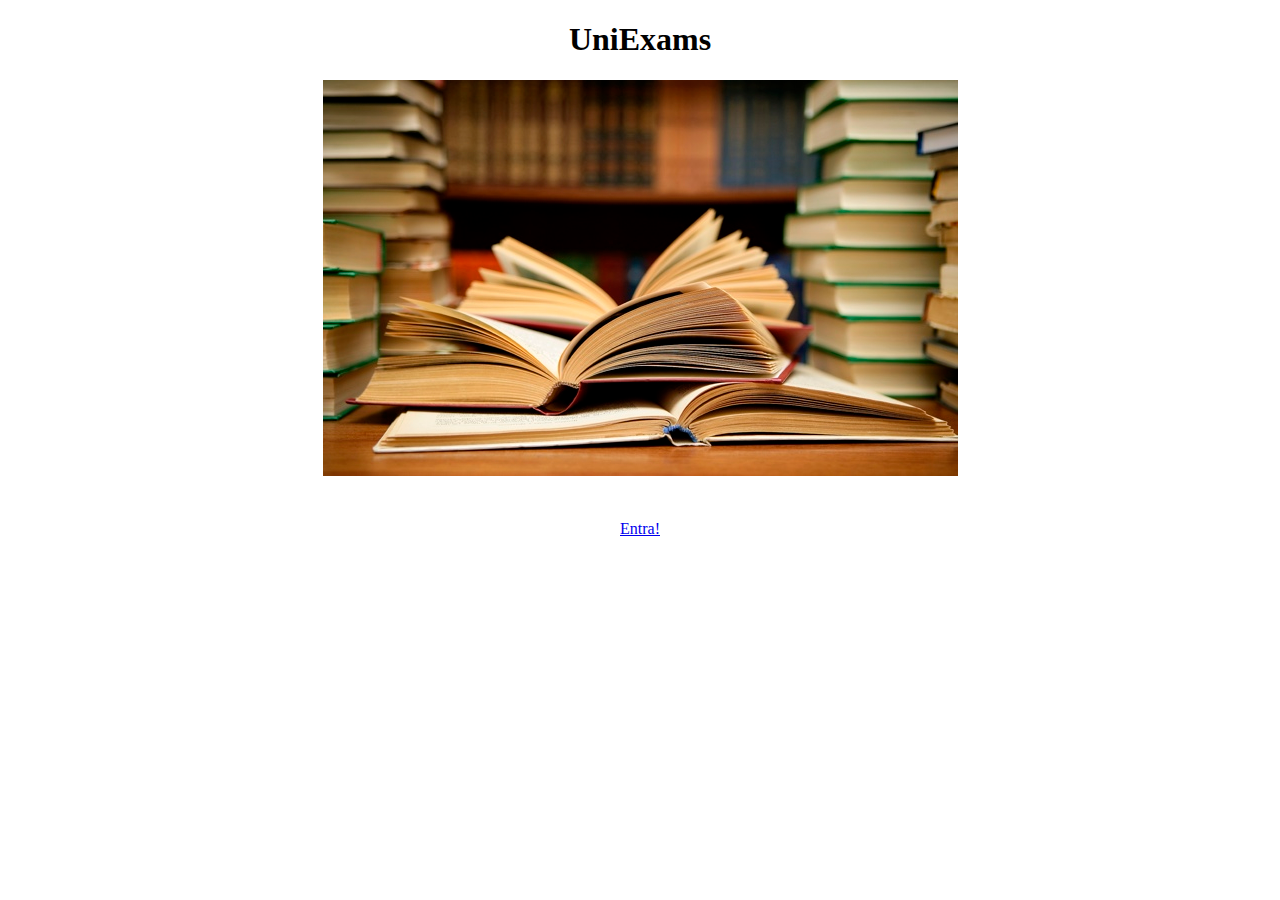
<file: index.html>
<!DOCTYPE html>

<html>
    <head>
        <meta charset="UTF-8">
        <title>UniExams-HOME</title>
        <link rel="stylesheet" href="https://bootswatch.com/lumen/bootstrap.min.css" />
    </head>
    <body>
        <div class="container">
            <div class="row">
                <div class="col-md-12" align="center">
                    <h1><b>UniExams</b></h1>
            
            <img src="myimg/libri.jpg" style="padding-bottom: 40px"
                 class="img-responsive"/>          
            
            <br />
            <a href="login.html" class="btn btn-primary">Entra!</a>
                </div>
            </div>
        </div>
        <script type="text/javascript" src="lib/jquery-1.4.3.min.js"></script>
        
    </body>
</html>
</file>
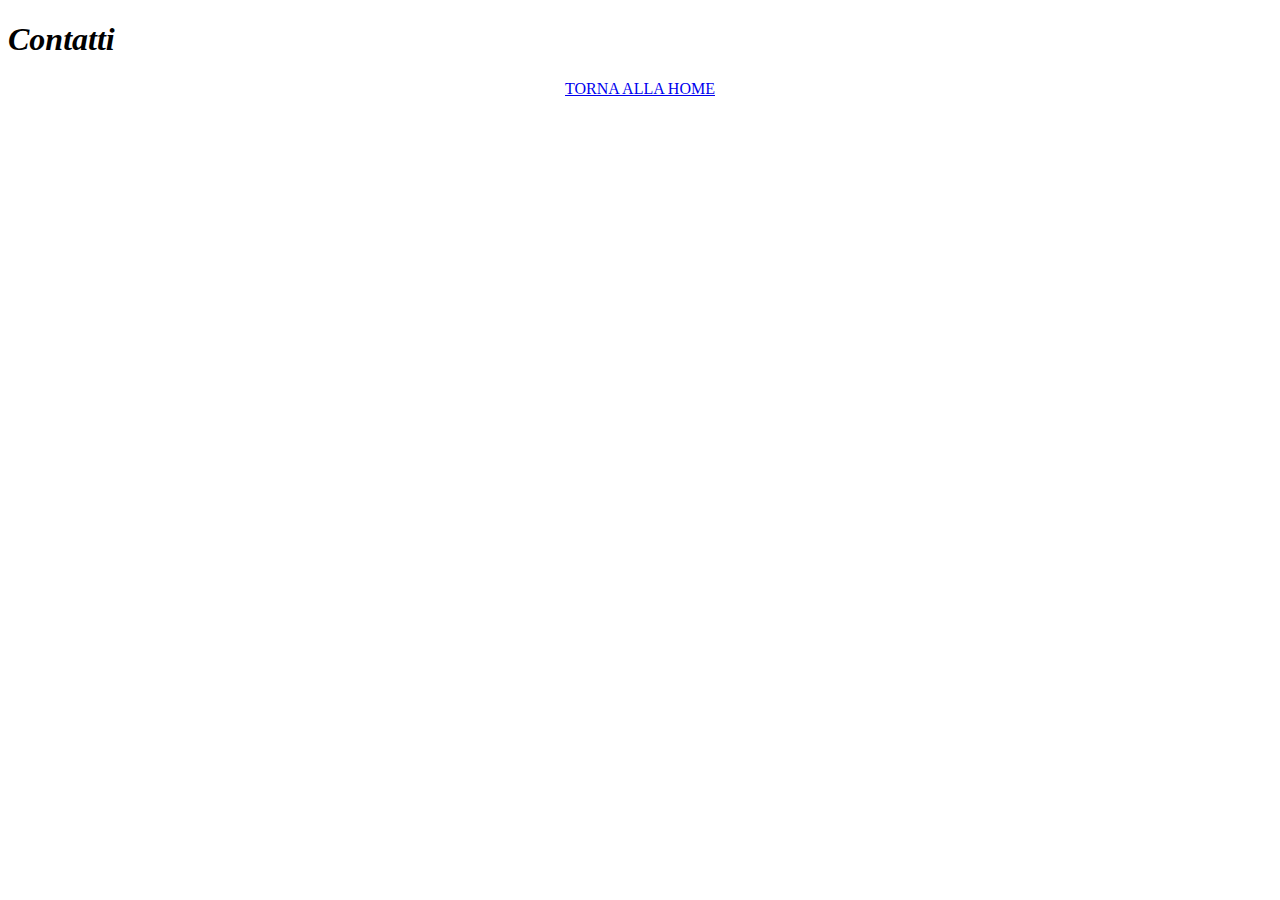
<file: contacts.html>
<!DOCTYPE html>

<html>
    <head>
        <title>Contacts</title>
        <meta charset="UTF-8">
        <meta name="viewport" content="width=device-width, initial-scale=1.0">
    </head>
    <body>
        <div id="ajaxCont">
         <div class="container">
            <div class="row">
                <div class="col-md-12">
                    <h1><i>Contatti</i></h1>
                    <p>
                        
                    </p>
                </div>
                <div class='col-md-12' align='center'>
                     <a class='btn btn-primary' href='login.html'>TORNA ALLA HOME</a>
                </div>
            </div>
         </div>
        </div>
    </body>
</html>
</file>
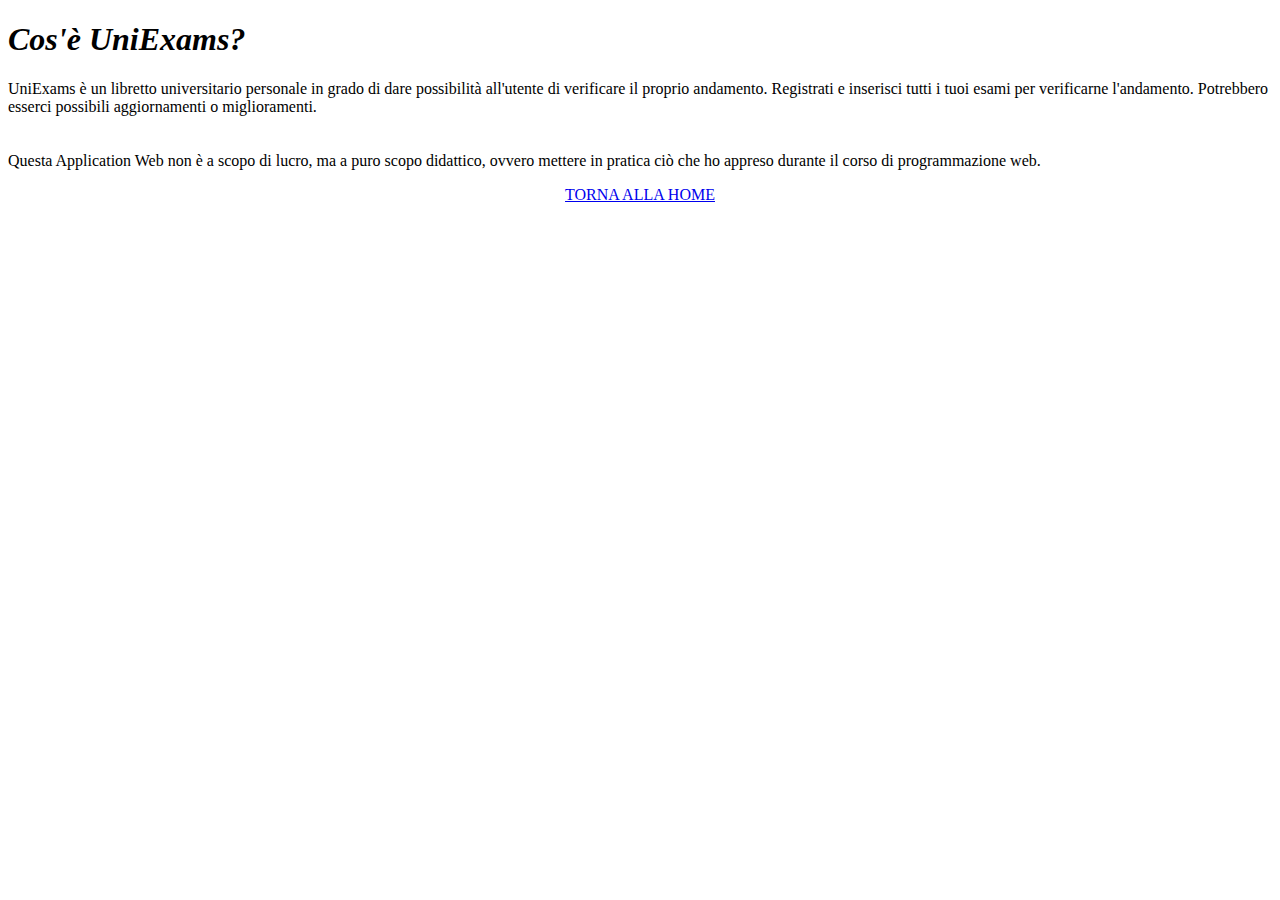
<file: info.html>
<!DOCTYPE html>

<html>
    <head>
        <title>Info</title>
        <meta charset="UTF-8">
        <meta name="viewport" content="width=device-width, initial-scale=1.0">
    </head>
    <body>
        <div id="ajaxCont">
         <div class="container">
            <div class="row">
                <div class="col-md-12">
                    <h1><i>Cos'è UniExams?</i></h1>
                    <p>UniExams è un libretto universitario personale in grado
                    di dare possibilità all'utente di verificare il proprio 
                    andamento. Registrati e inserisci tutti i tuoi esami per
                    verificarne l'andamento. Potrebbero esserci possibili 
                    aggiornamenti o miglioramenti.
                    <br /></p>
                    <p style='padding-top: 20px;'>
                    Questa Application Web non è a scopo di lucro, ma a puro 
                    scopo didattico, ovvero mettere in pratica ciò che ho 
                    appreso durante il corso di programmazione web.
                    </p>
                </div>
                <div class='col-md-12' align='center'>
                     <a class='btn btn-primary' href='login.html'>TORNA ALLA HOME</a>
                </div>
            </div>
         </div>
        </div>
    </body>
</html>
</file>
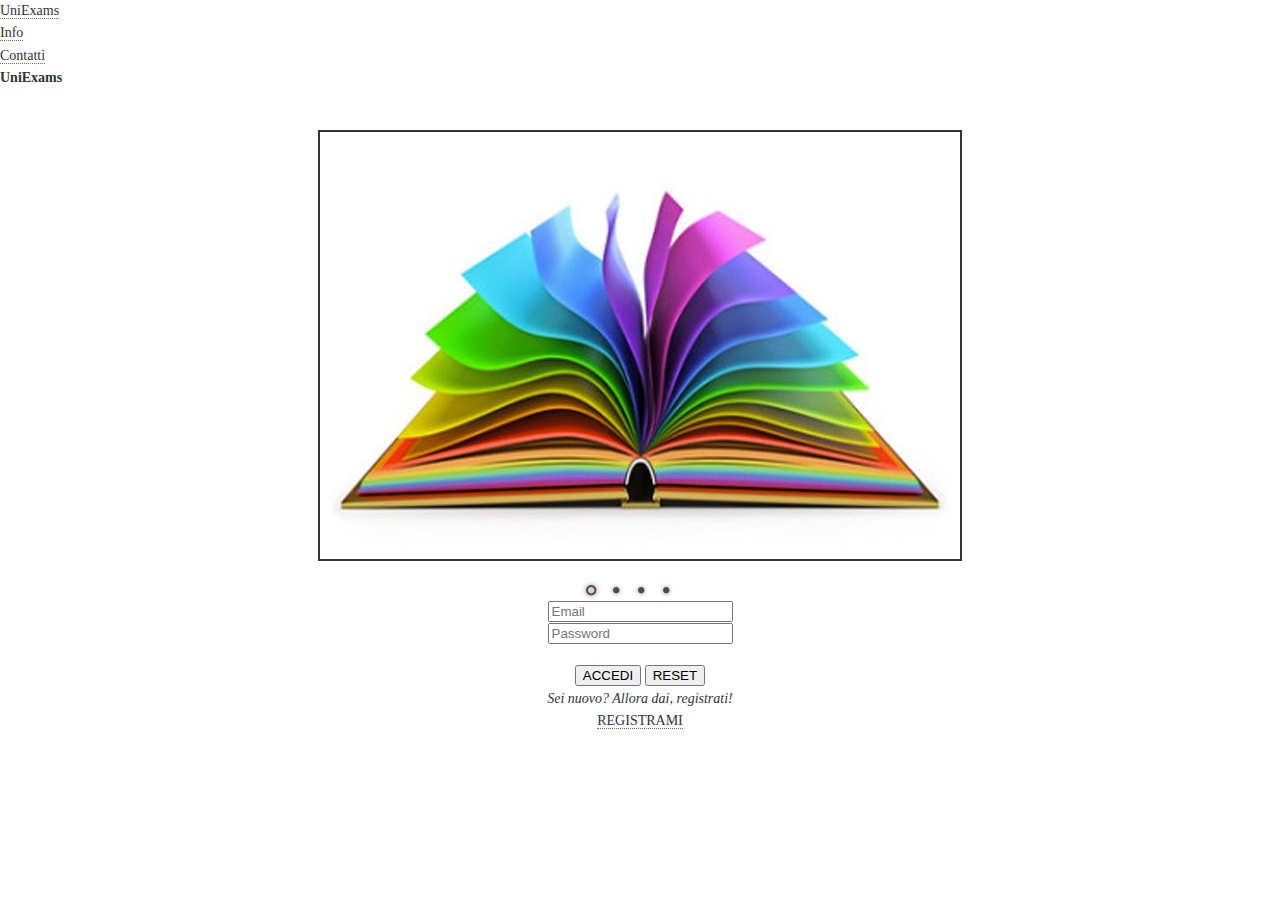
<file: login.html>
<!DOCTYPE html>

<html>
    <head>
        <meta charset="UTF-8">
        <title>Login</title>
        
        <link rel="stylesheet" href="lib/nivo-slider.css" type="text/css" media="screen" />
        <link rel="stylesheet" href="lib/style.css" type="text/css" media="screen" />
        <link rel="stylesheet" href="https://bootswatch.com/lumen/bootstrap.min.css" />
    </head>
    <body>
       <nav class="navbar navbar-default">
  <div class="container-fluid">
    <div class="navbar-header">
      <a class="navbar-brand" href="login.html">UniExams</a>
    </div>
    <ul class="nav navbar-nav">
      <li><a href="#" id="toInfo">Info</a></li>
      <li><a href="#" id='toContacts'>Contatti</a></li>      
    </ul>
  </div>
</nav>
      <section id="pageContent">
       <div class="container" id="allContent">
        <div class="container">
            <div class="row">
                <div class="col-md-12">
                    <h1><b>UniExams</b></h1>
                </div>
            </div>
            <div id="slider" class="nivoSlider">
                <img src="myimg/img1.jpg" alt="" />
                <img src="myimg/img2.jpg" alt="" />
                <img src="myimg/img3.jpg" alt="" />
                <img src="myimg/img4.jpg" alt="" />
            </div>
        </div>
        <section id="content">
            <div class="container" id="container">
                <div class="row">
                    <div class="col-md-12" align="center">
                        <form name='login' action='phpPage/loginPage.php' method="POST">
                            <div class="input-group">
                                <span class="input-group-addon"><i class="glyphicon glyphicon-user"></i></span>
                                <input id="email" type="email" class="form-control" name="email" placeholder="Email">
                             </div>
                            <div class="input-group">
                                <span class="input-group-addon"><i class="glyphicon glyphicon-lock"></i></span>
                                <input id="password" type="password" class="form-control" name="password" placeholder="Password">
                             </div>
                            <div class="input-group" style="padding-top: 20px;">
                                <input type="submit" name="btnAccedi" value="ACCEDI">
                                <input type="reset" value="RESET">
                            </div>
                        </form>
                        <h2><i>Sei nuovo? Allora dai, registrati!</i></h2>
                        <div style="padding-bottom: 40px;">
                        <a href="#" class="btn btn-primary" id="registr">REGISTRAMI</a>
                    </div>
                    </div>                        
                </div>
            </div>      
        </section>
        </div>
      </section>
       
        <script type="text/javascript" src="lib/jquery-1.4.3.min.js"></script>
        <script type="text/javascript" src="lib/jquery.nivo.slider.js"></script>
        <script type="text/javascript">
            $(window).load(function() {
             $('#slider').nivoSlider();
            });      
        </script>
        <script type="text/javascript" src="lib/ajaxToRegistration.js"></script>
        <script type="text/javascript" src="lib/ajaxToInfo.js"></script>
        <script type='text/javascript' src='lib/ajaxToContacts.js'></script>
    </body>
</html>
</file>
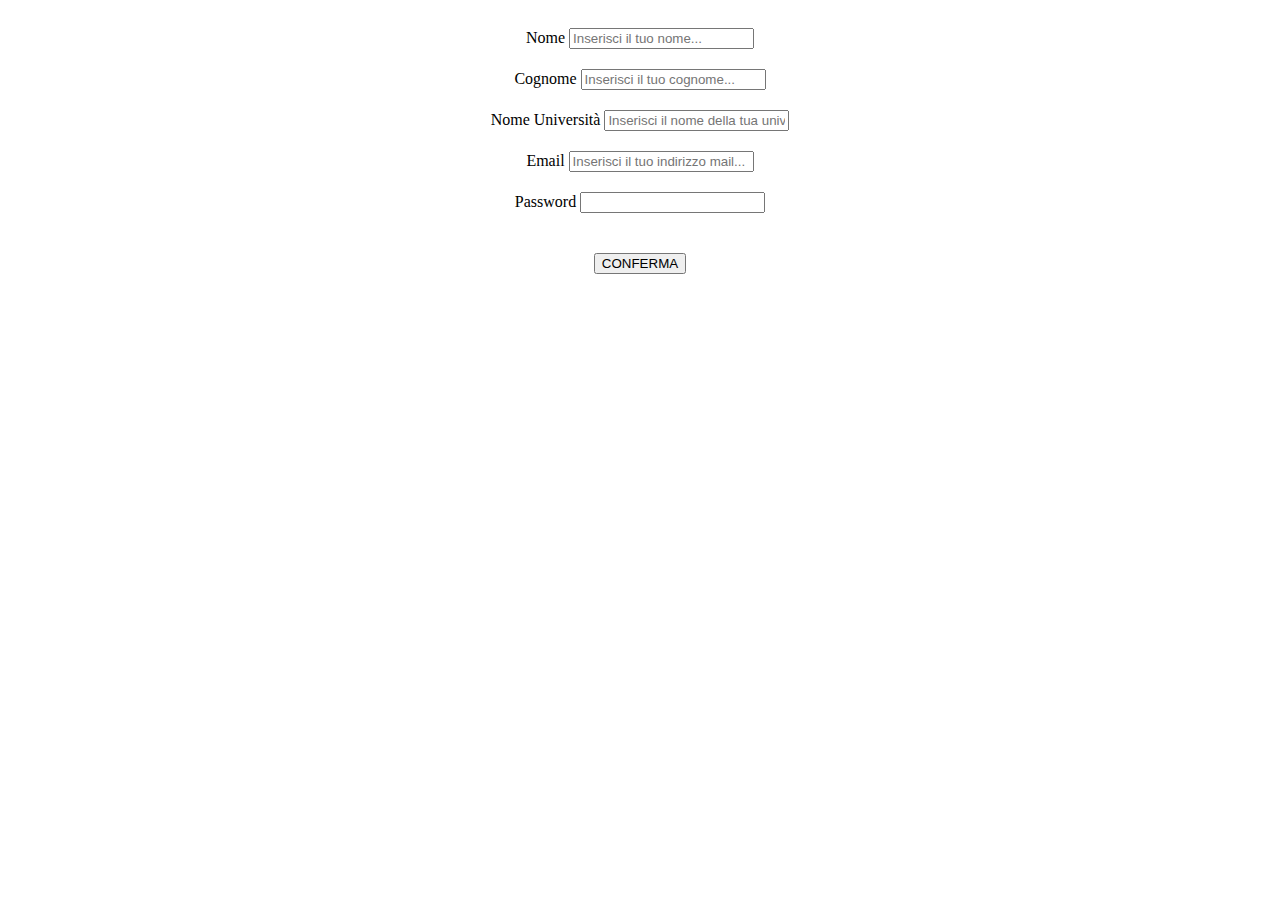
<file: registration.html>
<!DOCTYPE html>
<!--
To change this license header, choose License Headers in Project Properties.
To change this template file, choose Tools | Templates
and open the template in the editor.
-->
<html>
    <head>
        <meta charset="UTF-8">
        <title>Registration</title>
    </head>
    <body>
        <div id="ajaxCont">
         <div class="container">
            <div class="row">
                <div class="col-md-12" align="center">
                    <form name="registration" action="" method="POST" >
                       <div class="input-group" style='padding-bottom: 20px; padding-top: 20px;'>
                         <span class="input-group-addon">Nome</span>
                         <input id="nameUsr" type="text" class="form-control" name="nameUsr" placeholder="Inserisci il tuo nome...">
                       </div>
                        <div class="input-group" style='padding-bottom: 20px;'>
                         <span class="input-group-addon">Cognome</span>
                         <input id="surnameUsr" type="text" class="form-control" name="surnameUsr" 
                                placeholder="Inserisci il tuo cognome...">
                       </div>
                        <div class="input-group" style='padding-bottom: 20px;'>
                         <span class="input-group-addon">Nome Università</span>
                         <input id="uniUsr" type="text" class="form-control" name="uniUsr" 
                                placeholder="Inserisci il nome della tua università...">
                       </div>
                        <div class="input-group" style='padding-bottom: 20px;'>
                         <span class="input-group-addon">Email</span>
                         <input id="emailUsr" type="email" class="form-control" name="emailUsr" 
                                placeholder="Inserisci il tuo indirizzo mail...">
                       </div>
                        <div class="input-group" style='padding-bottom: 40px;'>
                         <span class="input-group-addon">Password</span>
                         <input id="pwdUsr" type="text" class="form-control" name="pwdUser">
                       </div>
                        <div class="input-group" style="padding-bottom: 40px;">
                         <input type="submit" name="btnRegistr" id="btnRegistr" value="CONFERMA">
                        </div>
                    </form>
                </div>                
            </div>        
         </div>
        </div>
        <script type="text/javascript" src="lib/jquery-1.4.3.min.js"></script>
    </body>
</html>
</file>
<file: lib/style.css>
/*====================*/
/*=== Reset        ===*/
/*====================*/
html, body, div, span, applet, object, iframe,
h1, h2, h3, h4, h5, h6, p, blockquote, pre,
a, abbr, acronym, address, big, cite, code,
del, dfn, em, font, img, ins, kbd, q, s, samp,
small, strike, strong, sub, sup, tt, var,
dl, dt, dd, ol, ul, li,
fieldset, form, label, legend,
table, caption, tbody, tfoot, thead, tr, th, td {
	margin:0;
	padding:0;
	border:0;
	outline:0;
	font-weight:inherit;
	font-style:inherit;
	font-size:100%;
	font-family:inherit;
	vertical-align:baseline;
}
body {
	line-height:1;
	color:black;
	background:white;
}
table {
	border-collapse:separate;
	border-spacing:0;
}
caption, th, td {
	text-align:left;
	font-weight:normal;
}
blockquote:before, blockquote:after,
q:before, q:after {
	content:"";
}
blockquote, q {
	quotes:"" "";
}
/* HTML5 tags */
header, section, footer,
aside, nav, article, figure {
	display: block;
}

/*===============      ====*/
/*=== Stili principali ===*/
/*===============    ====*/
body {
	font:14px/1.6 Georgia, Palatino, Palatino Linotype, Times, Times New Roman, serif;
	color:#2d3536;
}

a, a:visited {
	color:#2d3536;
	text-decoration:none;
	border-bottom:1px dotted #826a4d;
}
a:hover, a:active {
	color:#9e805c;
	text-decoration:none;
}


/*============================*/
/*=== Stili per lo slider ===*/
/*============================*/
#slider {
	border: 2px solid #333;
	width:640px;
    height:427px;
    margin:40px auto;
	background:url(../myimg/loading.gif) no-repeat 50% 50%;
}
#slider img {
	position:absolute;
	top:0px;
	left:0px;
	display:none;
}
#slider a {
	border:0;
	display:block;
}

.nivo-controlNav {
	position:absolute;
	left:260px;
	bottom:-42px;
}
.nivo-controlNav a {
	display:block;
	width:22px;
	height:22px;
	background:url(../myimg/bullets.png) no-repeat;
	text-indent:-9999px;
	border:0;
	margin-right:3px;
	float:left;
}
.nivo-controlNav a.active {
	background-position:0 -22px;
}

.nivo-directionNav a {
	display:block;
	width:30px;
	height:30px;
	background:url(../myimg/arrows.png) no-repeat;
	text-indent:-9999px;
	border:0;
}
a.nivo-nextNav {
	background-position:-30px 0;
	right:15px;
}
a.nivo-prevNav {
	left:15px;
}

.nivo-caption {
    text-shadow:none;
    font-family: Helvetica, Arial, sans-serif;
}
.nivo-caption a { 
    color:#efe9d1;
    text-decoration:underline;
}
</file>
